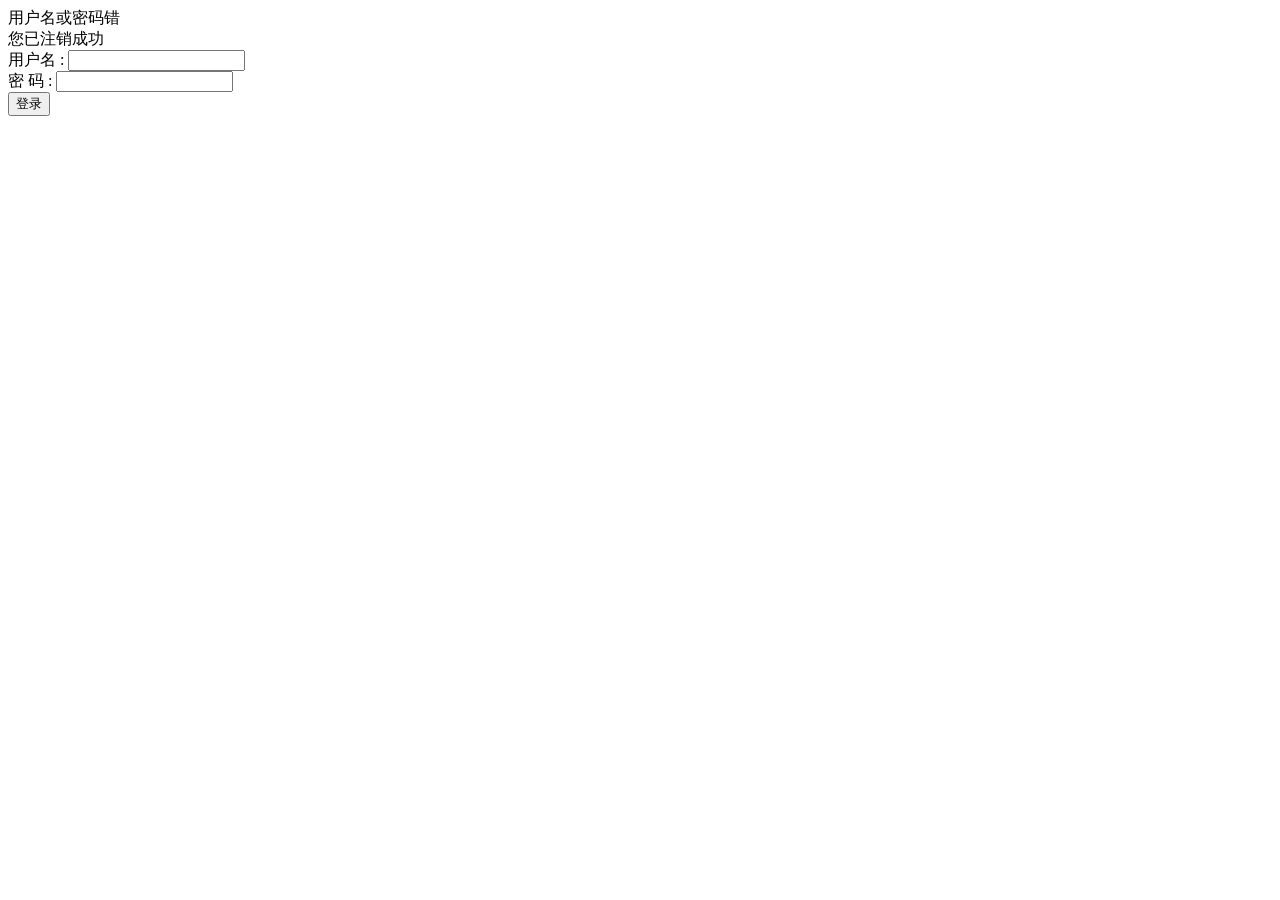
<file: src/main/resources/templates/hello.html>
<!DOCTYPE html>  
<html xmlns="http://www.w3.org/1999/xhtml"  
      xmlns:th="http://www.thymeleaf.org"
      xmlns:sec="http://www.thymeleaf.org/thymeleaf-extras-springsecurity3">
    <head>
        <title>Spring Security Example </title>
    </head>
    <body>
        <div th:if="${param.error}">
            用户名或密码错
        </div>
        <div th:if="${param.logout}">
            您已注销成功
        </div>
        <form th:action="@{/login}" method="post">
            <div><label> 用户名 : <input type="text" name="username"/> </label></div>
            <div><label> 密  码 : <input type="password" name="password"/> </label></div>
            <div><input type="submit" value="登录"/></div>
        </form>
    </body>
</html>
</file>
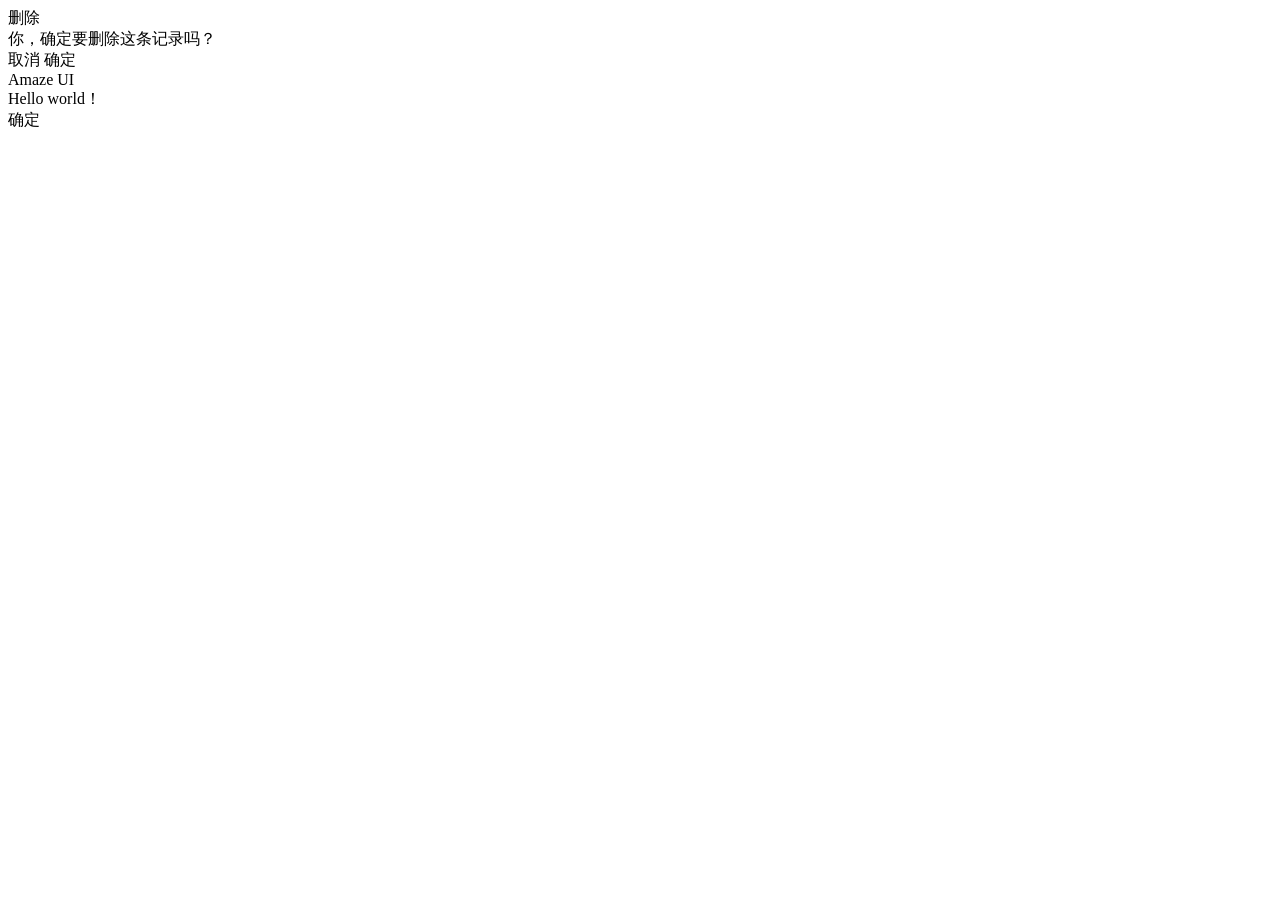
<file: src/main/resources/templates/layout/footer.html>
<!DOCTYPE html >

<html xmlns="http://www.w3.org/1999/xhtml"
	xmlns:th="http://www.thymeleaf.org">

<div th:fragment="button">
	<!-- 确认modal -->
	<div class="am-modal am-modal-confirm" tabindex="-1" id="basic-modals">
		<div class="am-modal-dialog">
			<div class="am-modal-hd">删除</div>
			<div class="am-modal-bd">你，确定要删除这条记录吗？</div>
			<div class="am-modal-footer">
				<span class="am-modal-btn cancel">取消</span> <span
					class="am-modal-btn close">确定</span>
			</div>
		</div>
	</div>
	<!-- alert modal -->
	<div class="am-modal am-modal-alert" tabindex="-1" id="base-alert">
		<div class="am-modal-dialog">
			<div class="am-modal-hd">Amaze UI</div>
			<div class="am-modal-bd">Hello world！</div>
			<div class="am-modal-footer">
				<span class="am-modal-btn">确定</span>
			</div>
		</div>
	</div>
	<script th:src="@{~/assets/js/amazeui.min.js}"></script>
    <script th:src="@{~/assets/js/iscroll.js}"></script>
    <script th:src="@{~/assets/js/app.js}"></script>
    <script th:src="@{~/js/comm.js}"></script>
<!-- 	<script th:src="@{~/js/amazeui.min.js}"></script> -->
	<!-- 	<script th:src="@{~/js/bootstrap.min.js}"></script> -->
	
<!-- 	<script th:src="@{~/js/theme.js}"></script> -->
</div>
</html>
</file>
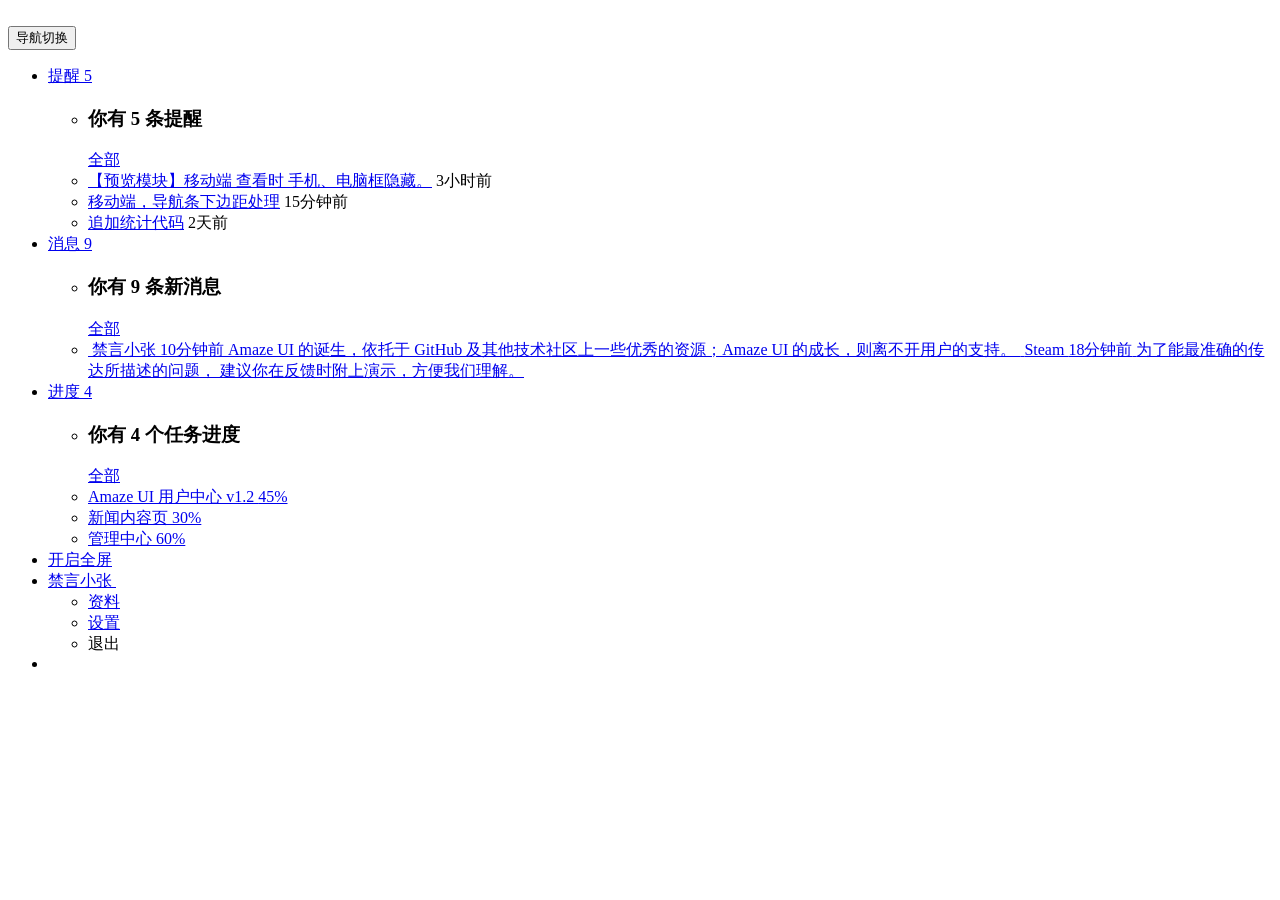
<file: src/main/resources/templates/layout/header.html>
<!DOCTYPE html>

<html xmlns="http://www.w3.org/1999/xhtml"
	xmlns:th="http://www.thymeleaf.org">
<header class="am-topbar am-topbar-inverse admin-header">
	<div class="am-topbar-brand">
		<a href="javascript:;" class="tpl-logo"> <img th:src="@{~/assets/img/logo.png}" alt="" />
		</a>
	</div>
	<div
		class="am-icon-list tpl-header-nav-hover-ico am-fl am-margin-right">

	</div>

	<button
		class="am-topbar-btn am-topbar-toggle am-btn am-btn-sm am-btn-success am-show-sm-only"
		data-am-collapse="{target: '#topbar-collapse'}">
		<span class="am-sr-only">导航切换</span> <span class="am-icon-bars"></span>
	</button>

	<div class="am-collapse am-topbar-collapse" id="topbar-collapse">

		<ul
			class="am-nav am-nav-pills am-topbar-nav am-topbar-right admin-header-list tpl-header-list">
			<li class="am-dropdown" data-am-dropdown="" data-am-dropdown-toggle="">
				<a class="am-dropdown-toggle tpl-header-list-link"
				href="javascript:;"> <span class="am-icon-bell-o"></span> 提醒 <span
					class="am-badge tpl-badge-success am-round">5</span>
			</a>
				<ul class="am-dropdown-content tpl-dropdown-content">
					<li class="tpl-dropdown-content-external">
						<h3>
							你有 <span class="tpl-color-success">5</span> 条提醒
						</h3>
						<a href="###">全部</a>
					</li>
					<li class="tpl-dropdown-list-bdbc"><a href="#"
						class="tpl-dropdown-list-fl"><span
							class="am-icon-btn am-icon-plus tpl-dropdown-ico-btn-size tpl-badge-success"></span>
							【预览模块】移动端 查看时 手机、电脑框隐藏。</a> <span class="tpl-dropdown-list-fr">3小时前</span>
					</li>
					<li class="tpl-dropdown-list-bdbc"><a href="#"
						class="tpl-dropdown-list-fl"><span
							class="am-icon-btn am-icon-check tpl-dropdown-ico-btn-size tpl-badge-danger"></span>
							移动端，导航条下边距处理</a> <span class="tpl-dropdown-list-fr">15分钟前</span></li>
					<li class="tpl-dropdown-list-bdbc"><a href="#"
						class="tpl-dropdown-list-fl"><span
							class="am-icon-btn am-icon-bell-o tpl-dropdown-ico-btn-size tpl-badge-warning"></span>
							追加统计代码</a> <span class="tpl-dropdown-list-fr">2天前</span></li>
				</ul>
			</li>
			<li class="am-dropdown" data-am-dropdown="" data-am-dropdown-toggle="">
				<a class="am-dropdown-toggle tpl-header-list-link"
				href="javascript:;"> <span class="am-icon-comment-o"></span> 消息
					<span class="am-badge tpl-badge-danger am-round">9</span>
			</a>
				<ul class="am-dropdown-content tpl-dropdown-content">
					<li class="tpl-dropdown-content-external">
						<h3>
							你有 <span class="tpl-color-danger">9</span> 条新消息
						</h3>
						<a href="###">全部</a>
					</li>
					<li><a href="#" class="tpl-dropdown-content-message"> <span
							class="tpl-dropdown-content-photo"> <img
								th:src="@{~/assets/img/user02.png}" alt="" />
						</span> <span class="tpl-dropdown-content-subject"> <span
								class="tpl-dropdown-content-from"> 禁言小张 </span> <span
								class="tpl-dropdown-content-time">10分钟前 </span>
						</span> <span class="tpl-dropdown-content-font"> Amaze UI 的诞生，依托于
								GitHub 及其他技术社区上一些优秀的资源；Amaze UI 的成长，则离不开用户的支持。 </span>
					</a> <a href="#" class="tpl-dropdown-content-message"> <span
							class="tpl-dropdown-content-photo"> <img
								th:src="@{~/assets/img/user03.png}" alt="" />
						</span> <span class="tpl-dropdown-content-subject"> <span
								class="tpl-dropdown-content-from"> Steam </span> <span
								class="tpl-dropdown-content-time">18分钟前</span>
						</span> <span class="tpl-dropdown-content-font"> 为了能最准确的传达所描述的问题，
								建议你在反馈时附上演示，方便我们理解。 </span>
					</a></li>

				</ul>
			</li>
			<li class="am-dropdown" data-am-dropdown="" data-am-dropdown-toggle="" >
				<a class="am-dropdown-toggle tpl-header-list-link"
				href="javascript:;"> <span class="am-icon-calendar"></span> 进度 <span
					class="am-badge tpl-badge-primary am-round">4</span>
			</a>
				<ul class="am-dropdown-content tpl-dropdown-content">
					<li class="tpl-dropdown-content-external">
						<h3>
							你有 <span class="tpl-color-primary">4</span> 个任务进度
						</h3>
						<a href="###">全部</a>
					</li>
					<li><a href="javascript:;"
						class="tpl-dropdown-content-progress"> <span class="task">
								<span class="desc">Amaze UI 用户中心 v1.2 </span> <span
								class="percent">45%</span>
						</span> <span class="progress">
								<div class="am-progress tpl-progress am-progress-striped">
									<div class="am-progress-bar am-progress-bar-success"
										style="width:45%"></div>
								</div>
						</span>
					</a></li>
					<li><a href="javascript:;"
						class="tpl-dropdown-content-progress"> <span class="task">
								<span class="desc">新闻内容页 </span> <span class="percent">30%</span>
						</span> <span class="progress">
								<div class="am-progress tpl-progress am-progress-striped">
									<div class="am-progress-bar am-progress-bar-secondary"
										style="width:30%"></div>
								</div>
						</span>
					</a></li>
					<li><a href="javascript:;"
						class="tpl-dropdown-content-progress"> <span class="task">
								<span class="desc">管理中心 </span> <span class="percent">60%</span>
						</span> <span class="progress">
								<div class="am-progress tpl-progress am-progress-striped">
									<div class="am-progress-bar am-progress-bar-warning"
										style="width:60%"></div>
								</div>
						</span>
					</a></li>

				</ul>
			</li>
			<li class="am-hide-sm-only"><a href="javascript:;"
				id="admin-fullscreen" class="tpl-header-list-link"><span
					class="am-icon-arrows-alt"></span> <span class="admin-fullText">开启全屏</span></a></li>

			<li class="am-dropdown" data-am-dropdown="" data-am-dropdown-toggle="">
				<a class="am-dropdown-toggle tpl-header-list-link"
				href="javascript:;"> <span class="tpl-header-list-user-nick">禁言小张</span><span
					class="tpl-header-list-user-ico"> <img
						th:src="@{~/assets/img/user01.png}" /></span>
			</a>
				<ul class="am-dropdown-content">
					<li><a href="#"><span class="am-icon-bell-o"></span> 资料</a></li>
					<li><a href="#"><span class="am-icon-cog"></span> 设置</a></li>
					<li id="logout1"><a th:href="@{~/logout}"><span class="am-icon-power-off"></span> 退出</a></li>
				</ul>
			</li>
			<li id="logout2"><a th:href="@{~/logout}" class="tpl-header-list-link"><span
					class="am-icon-sign-out tpl-header-list-ico-out-size"></span></a></li>
		</ul>
	</div>
</header>
<script type="text/javascript">
	$(function() {
		$("#logout1").on("click", function(e){
			var url=$("#logout1 a").attr("href");
			$.post(url);

		});
		$("#logout2").on("click", function(e){
			var url=$("#logout2 a").attr("href");
			$.post(url);

		});
	});
</script>
<!-- <header>
	logo
	<div class="am-fl tpl-header-logo">
		<a href="javascript:;"><img th:src="@{~/images/img/logo.png}"
			alt="" /></a>
	</div>
	右侧内容
	<div class="tpl-header-fluid">
		侧边切换
		<div class="am-fl tpl-header-switch-button am-icon-list">
			<span> </span>
		</div>
		搜索
		<div class="am-fl tpl-header-search">
			<form class="tpl-header-search-form" action="javascript:;">
				<button class="tpl-header-search-btn am-icon-search"></button>
				<input class="tpl-header-search-box" type="text"
					placeholder="搜索内容..." />
			</form>
		</div>
		其它功能
		<div class="am-fr tpl-header-navbar">
			<ul>
				欢迎语
				<li class="am-text-sm tpl-header-navbar-welcome"><a
					href="javascript:;">欢迎你, <span>Amaze UI</span>
				</a></li>

				新邮件
				<li class="am-dropdown tpl-dropdown" data-am-dropdown=""><a
					href="javascript:;" class="am-dropdown-toggle tpl-dropdown-toggle"
					data-am-dropdown-toggle=""> <i class="am-icon-envelope"></i> <span
						class="am-badge am-badge-success am-round item-feed-badge">4</span>
				</a> 弹出列表
					<ul class="am-dropdown-content tpl-dropdown-content">
						<li class="tpl-dropdown-menu-messages"><a href="javascript:;"
							class="tpl-dropdown-menu-messages-item am-cf">
								<div class="menu-messages-ico">
									<img th:src="@{images/img/user04.png}" alt="" />
								</div>
								<div class="menu-messages-time">3小时前</div>
								<div class="menu-messages-content">
									<div class="menu-messages-content-title">
										<i class="am-icon-circle-o am-text-success"></i> <span>夕风色</span>
									</div>
									<div class="am-text-truncate">Amaze UI 的诞生，依托于 GitHub
										及其他技术社区上一些优秀的资源；Amaze UI 的成长，则离不开用户的支持。</div>
									<div class="menu-messages-content-time">2016-09-21 下午
										16:40</div>
								</div>
						</a></li>

						<li class="tpl-dropdown-menu-messages"><a href="javascript:;"
							class="tpl-dropdown-menu-messages-item am-cf">
								<div class="menu-messages-ico">
									<img th:src="@{~/images/img/user02.png}" alt="" />
								</div>
								<div class="menu-messages-time">5天前</div>
								<div class="menu-messages-content">
									<div class="menu-messages-content-title">
										<i class="am-icon-circle-o am-text-warning"></i> <span>禁言小张</span>
									</div>
									<div class="am-text-truncate">为了能最准确的传达所描述的问题，
										建议你在反馈时附上演示，方便我们理解。</div>
									<div class="menu-messages-content-time">2016-09-16 上午
										09:23</div>
								</div>
						</a></li>
						<li class="tpl-dropdown-menu-messages"><a href="javascript:;"
							class="tpl-dropdown-menu-messages-item am-cf"> <i
								class="am-icon-circle-o"></i> 进入列表…
						</a></li>
					</ul></li>

				新提示
				<li class="am-dropdown" data-am-dropdown=""><a
					href="javascript:;" class="am-dropdown-toggle"
					data-am-dropdown-toggle=""> <i class="am-icon-bell"></i> <span
						class="am-badge am-badge-warning am-round item-feed-badge">5</span>
				</a> 弹出列表
					<ul class="am-dropdown-content tpl-dropdown-content">
						<li class="tpl-dropdown-menu-notifications"><a
							href="javascript:;"
							class="tpl-dropdown-menu-notifications-item am-cf">
								<div class="tpl-dropdown-menu-notifications-title">
									<i class="am-icon-line-chart"></i> <span> 有6笔新的销售订单</span>
								</div>
								<div class="tpl-dropdown-menu-notifications-time">12分钟前</div>
						</a></li>
						<li class="tpl-dropdown-menu-notifications"><a
							href="javascript:;"
							class="tpl-dropdown-menu-notifications-item am-cf">
								<div class="tpl-dropdown-menu-notifications-title">
									<i class="am-icon-star"></i> <span> 有3个来自人事部的消息</span>
								</div>
								<div class="tpl-dropdown-menu-notifications-time">30分钟前</div>
						</a></li>
						<li class="tpl-dropdown-menu-notifications"><a
							href="javascript:;"
							class="tpl-dropdown-menu-notifications-item am-cf">
								<div class="tpl-dropdown-menu-notifications-title">
									<i class="am-icon-folder-o"></i> <span> 上午开会记录存档</span>
								</div>
								<div class="tpl-dropdown-menu-notifications-time">1天前</div>
						</a></li>


						<li class="tpl-dropdown-menu-notifications"><a
							href="javascript:;"
							class="tpl-dropdown-menu-notifications-item am-cf"> <i
								class="am-icon-bell"></i> 进入列表…
						</a></li>
					</ul></li>

				退出
				<li class="am-text-sm" id="logout">
				<form th:action="@{/logout}" method="post">
				
				<input type="submit" value="登录"/>
				</form>
				
				<a th:href="@{~/logout}"> <span	class="am-icon-sign-out"></span> 退出
				</a>
				</li>
			</ul>
		</div>
	</div>
<script type="text/javascript">

$(function(){
	$("#logout").on("click",function(e){
		$("#logout a").attr("")
		$.post("");
		
	});
})
</script>
</header> -->
</html>
</file>
